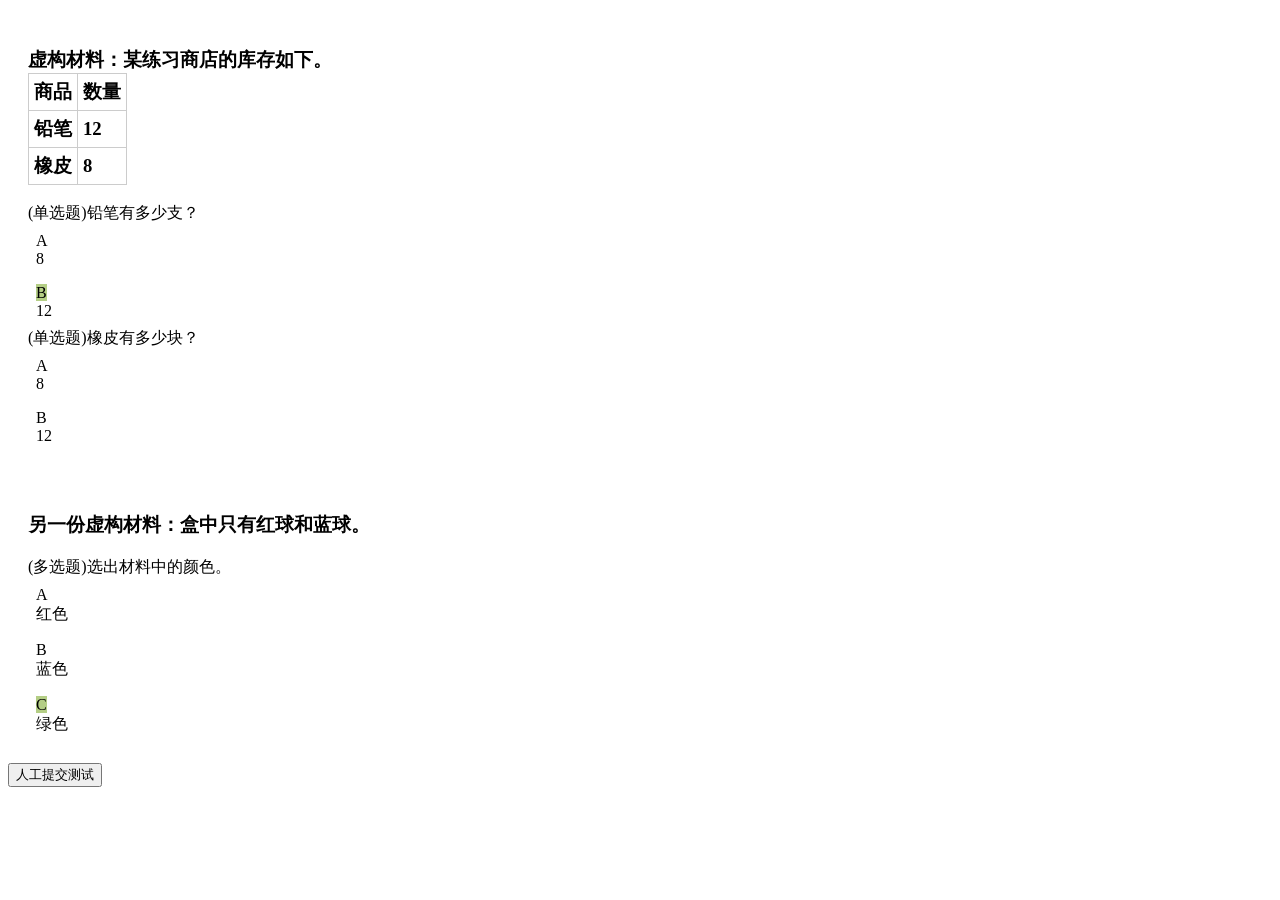
<file: fixtures/chaoxing_combined.html>
<!doctype html><html lang="zh-CN"><meta charset="utf-8"><title>组合题本地适配测试</title>
<style>.questionLi{padding:20px}.hoverDiv{padding:8px;cursor:pointer}.check_answer,.check_answer_dx{background:#b4ce85}table{border-collapse:collapse}td{border:1px solid #ccc;padding:5px}</style>
<form onsubmit="event.preventDefault();window.submitCount++">
<div class="questionLi" id="material-one">
  <h3 class="mark_name">虚构材料：某练习商店的库存如下。<br><table><tr><td>商品</td><td>数量</td></tr><tr><td>铅笔</td><td>12</td></tr><tr><td>橡皮</td><td>8</td></tr></table></h3>
  <div class="readComprehensionQues">
    <div class="reading_answer" itemid="sub-one" qtype="0">
      <div class="reader_answer_tit combined-tit"><span class="read_type">(单选题)</span>铅笔有多少支？</div>
      <div class="stem_answer">
        <div class="clearfix hoverDiv workTextWrap" onclick="addChoice(this)"><span class="num_option">A</span><div class="answer_p">8</div></div>
        <div class="clearfix hoverDiv workTextWrap" onclick="addChoice(this)"><span class="num_option check_answer">B</span><div class="answer_p">12</div></div>
      </div>
    </div>
    <div class="reading_answer" itemid="sub-two" qtype="0">
      <div class="reader_answer_tit combined-tit"><span class="read_type">(单选题)</span>橡皮有多少块？</div>
      <div class="stem_answer">
        <div class="clearfix hoverDiv workTextWrap" onclick="addChoice(this)"><span class="num_option">A</span><div class="answer_p">8</div></div>
        <div class="clearfix hoverDiv workTextWrap" onclick="addChoice(this)"><span class="num_option">B</span><div class="answer_p">12</div></div>
      </div>
    </div>
  </div>
</div>
<div class="questionLi" id="material-two">
  <h3 class="mark_name">另一份虚构材料：盒中只有红球和蓝球。</h3>
  <div class="readComprehensionQues">
    <div class="reading_answer" itemid="sub-one" qtype="1">
      <div class="reader_answer_tit combined-tit"><span class="read_type">(多选题)</span>选出材料中的颜色。</div>
      <div class="stem_answer">
        <div class="clearfix hoverDiv workTextWrap" onclick="addMultipleChoice(this)"><span class="num_option_dx">A</span><div class="answer_p">红色</div></div>
        <div class="clearfix hoverDiv workTextWrap" onclick="addMultipleChoice(this)"><span class="num_option_dx">B</span><div class="answer_p">蓝色</div></div>
        <div class="clearfix hoverDiv workTextWrap" onclick="addMultipleChoice(this)"><span class="num_option_dx check_answer_dx">C</span><div class="answer_p">绿色</div></div>
      </div>
    </div>
  </div>
</div>
<button type="submit">人工提交测试</button></form>
<script>
window.submitCount=0;window.clickCount=0;
function addChoice(element){
 window.clickCount++;const marker=element.querySelector('.num_option');
 if(marker.classList.contains('check_answer')){marker.classList.remove('check_answer');element.setAttribute('aria-checked','false');return;}
 for(const option of element.parentElement.children){option.querySelector('.num_option').classList.remove('check_answer');option.setAttribute('aria-checked','false');}
 marker.classList.add('check_answer');element.setAttribute('aria-checked','true');
}
function addMultipleChoice(element){window.clickCount++;const marker=element.querySelector('.num_option_dx');marker.classList.toggle('check_answer_dx');element.setAttribute('aria-checked',String(marker.classList.contains('check_answer_dx')));}
</script></html>
</file>
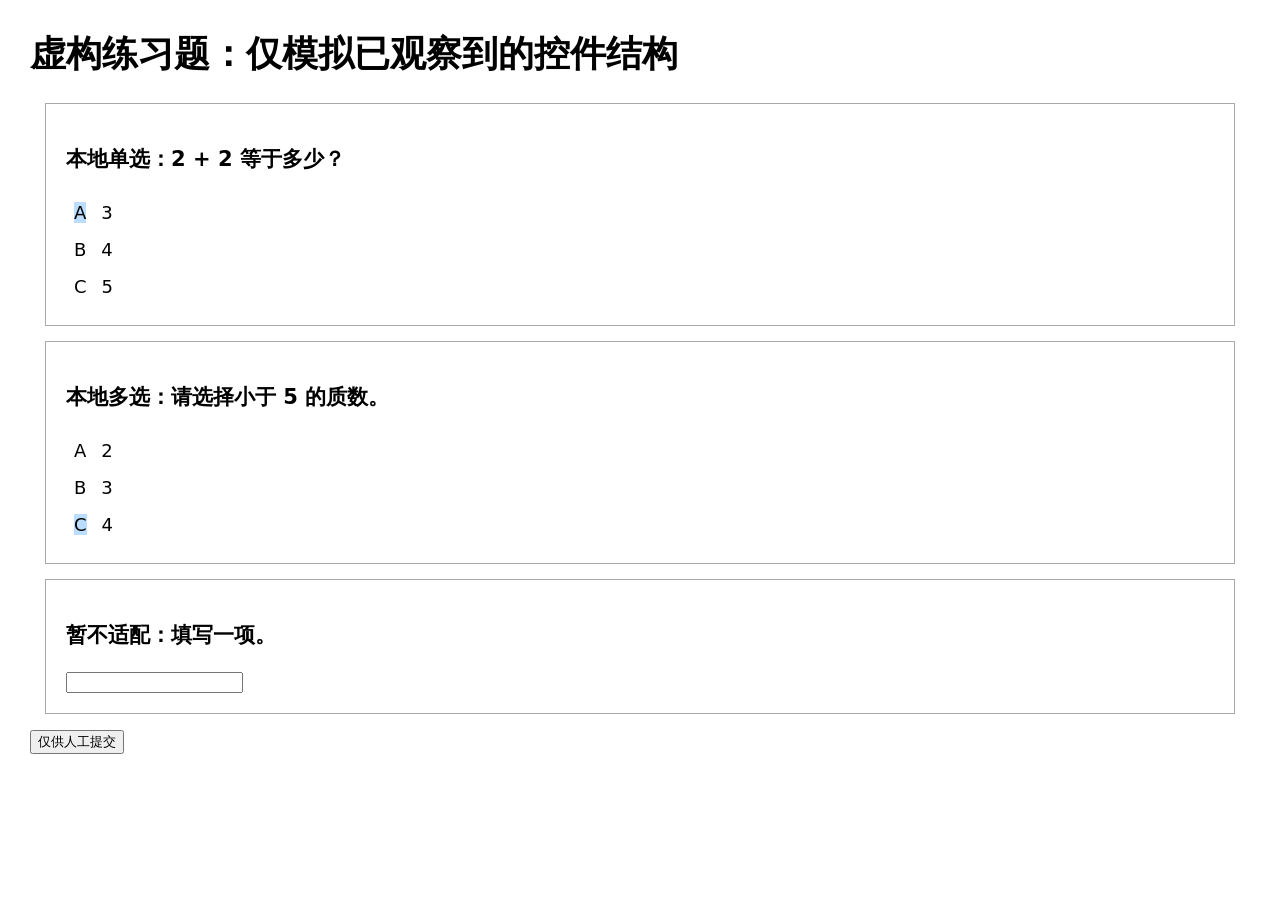
<file: fixtures/chaoxing_work.html>
<!doctype html><html lang="zh-CN"><meta charset="utf-8"><title>超星结构本地回归样例</title>
<link rel="icon" href="data:,">
<style>body{font:18px system-ui;margin:30px}.questionLi{padding:20px;border:1px solid #aaa;margin:15px}
.answerBg{padding:8px;cursor:pointer}.num_option,.num_option_dx{display:inline-block;margin-right:15px}
.answer_p{display:inline-block}.check_answer,.check_answer_dx{background:#bdf}</style>
<h1>虚构练习题：仅模拟已观察到的控件结构</h1>
<form onsubmit="event.preventDefault();window.submitCount++">
<div id="fixture-single" class="questionLi padBom50 fontLabel singleQuesId" role="option">
<h3 class="mark_name" aria-hidden="true">本地单选：2 + 2 等于多少？</h3>
<div class="stem_answer qtDetail">
<div class="answerBg clearfix workTextWrap" role="radio" onclick="addChoice(this,'fixture-single','A')">
<span aria-hidden="true" class="num_option fl check_answer">A</span><div class="answer_p" aria-hidden="true">3</div></div>
<div class="answerBg clearfix workTextWrap" role="radio" onclick="addChoice(this,'fixture-single','B')">
<span aria-hidden="true" class="num_option fl">B</span><div class="answer_p" aria-hidden="true">4</div></div>
<div class="answerBg clearfix workTextWrap" role="radio" onclick="addChoice(this,'fixture-single','C')">
<span aria-hidden="true" class="num_option fl">C</span><div class="answer_p" aria-hidden="true">5</div></div>
</div></div>
<div id="fixture-multiple" class="questionLi" role="option">
<h3 class="mark_name" aria-hidden="true">本地多选：请选择小于 5 的质数。</h3>
<div class="stem_answer qtDetail">
<div class="answerBg clearfix workTextWrap" role="checkbox" onclick="addMultipleChoice(this,'fixture-multiple','A')">
<span aria-hidden="true" class="num_option_dx fl">A</span><div class="answer_p" aria-hidden="true">2</div></div>
<div class="answerBg clearfix workTextWrap" role="checkbox" onclick="addMultipleChoice(this,'fixture-multiple','B')">
<span aria-hidden="true" class="num_option_dx fl">B</span><div class="answer_p" aria-hidden="true">3</div></div>
<div class="answerBg clearfix workTextWrap" role="checkbox" onclick="addMultipleChoice(this,'fixture-multiple','C')">
<span aria-hidden="true" class="num_option_dx fl check_answer_dx">C</span><div class="answer_p" aria-hidden="true">4</div></div>
</div></div>
<div id="fixture-blank" class="questionLi"><h3 class="mark_name" aria-hidden="true">暂不适配：填写一项。</h3><input type="text"></div>
<button id="submit" type="submit">仅供人工提交</button>
</form>
<script>
window.submitCount=0;window.clickCount=0;
function addChoice(obj,qid,option){
    window.clickCount++;
    const marker=obj.querySelector('.num_option');
    if(marker.classList.contains('check_answer')){
        marker.classList.remove('check_answer');
    }else{
        obj.closest('.questionLi').querySelectorAll('.num_option').forEach(e=>e.classList.remove('check_answer'));
        marker.classList.add('check_answer');
    }
}
function addMultipleChoice(obj,qid,option){
    window.clickCount++;
    obj.querySelector('.num_option_dx').classList.toggle('check_answer_dx');
}
</script></html>
</file>
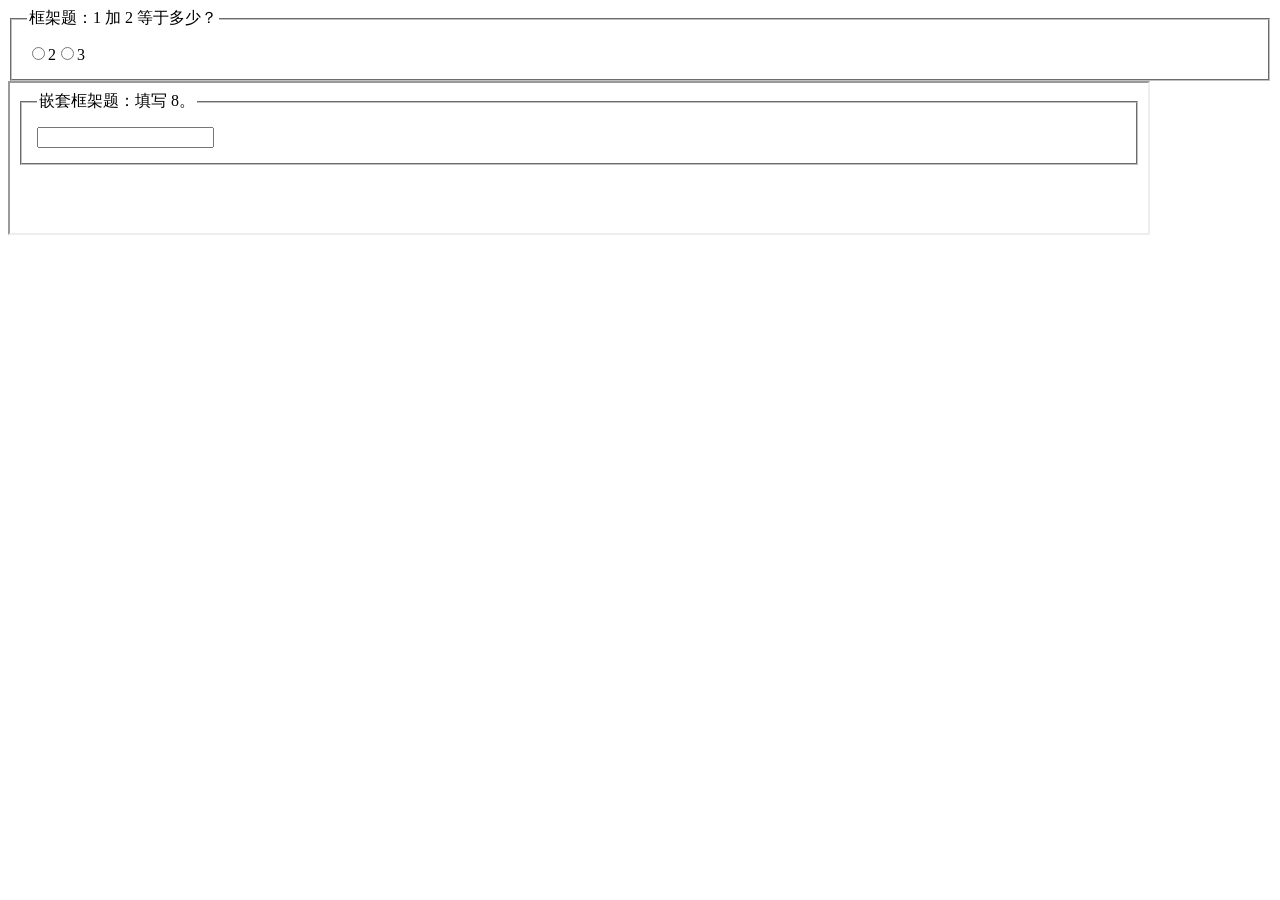
<file: fixtures/frame.html>
<!doctype html><html lang="zh-CN"><meta charset="utf-8">
<style>fieldset{padding:15px}iframe{width:90%;height:150px}</style>
<div id="content"></div>
<script>
if(location.search==='?nested'){
document.querySelector('#content').innerHTML='<fieldset id="nested"><legend>嵌套框架题：填写 8。</legend><input aria-label="答案"></fieldset>';
}else{
document.querySelector('#content').innerHTML='<fieldset id="frame"><legend>框架题：1 加 2 等于多少？</legend><label><input type="radio" name="frame" value="a">2</label><label><input type="radio" name="frame" value="b">3</label></fieldset><iframe src="frame.html?nested" title="嵌套题目"></iframe>';
}
</script></html>
</file>
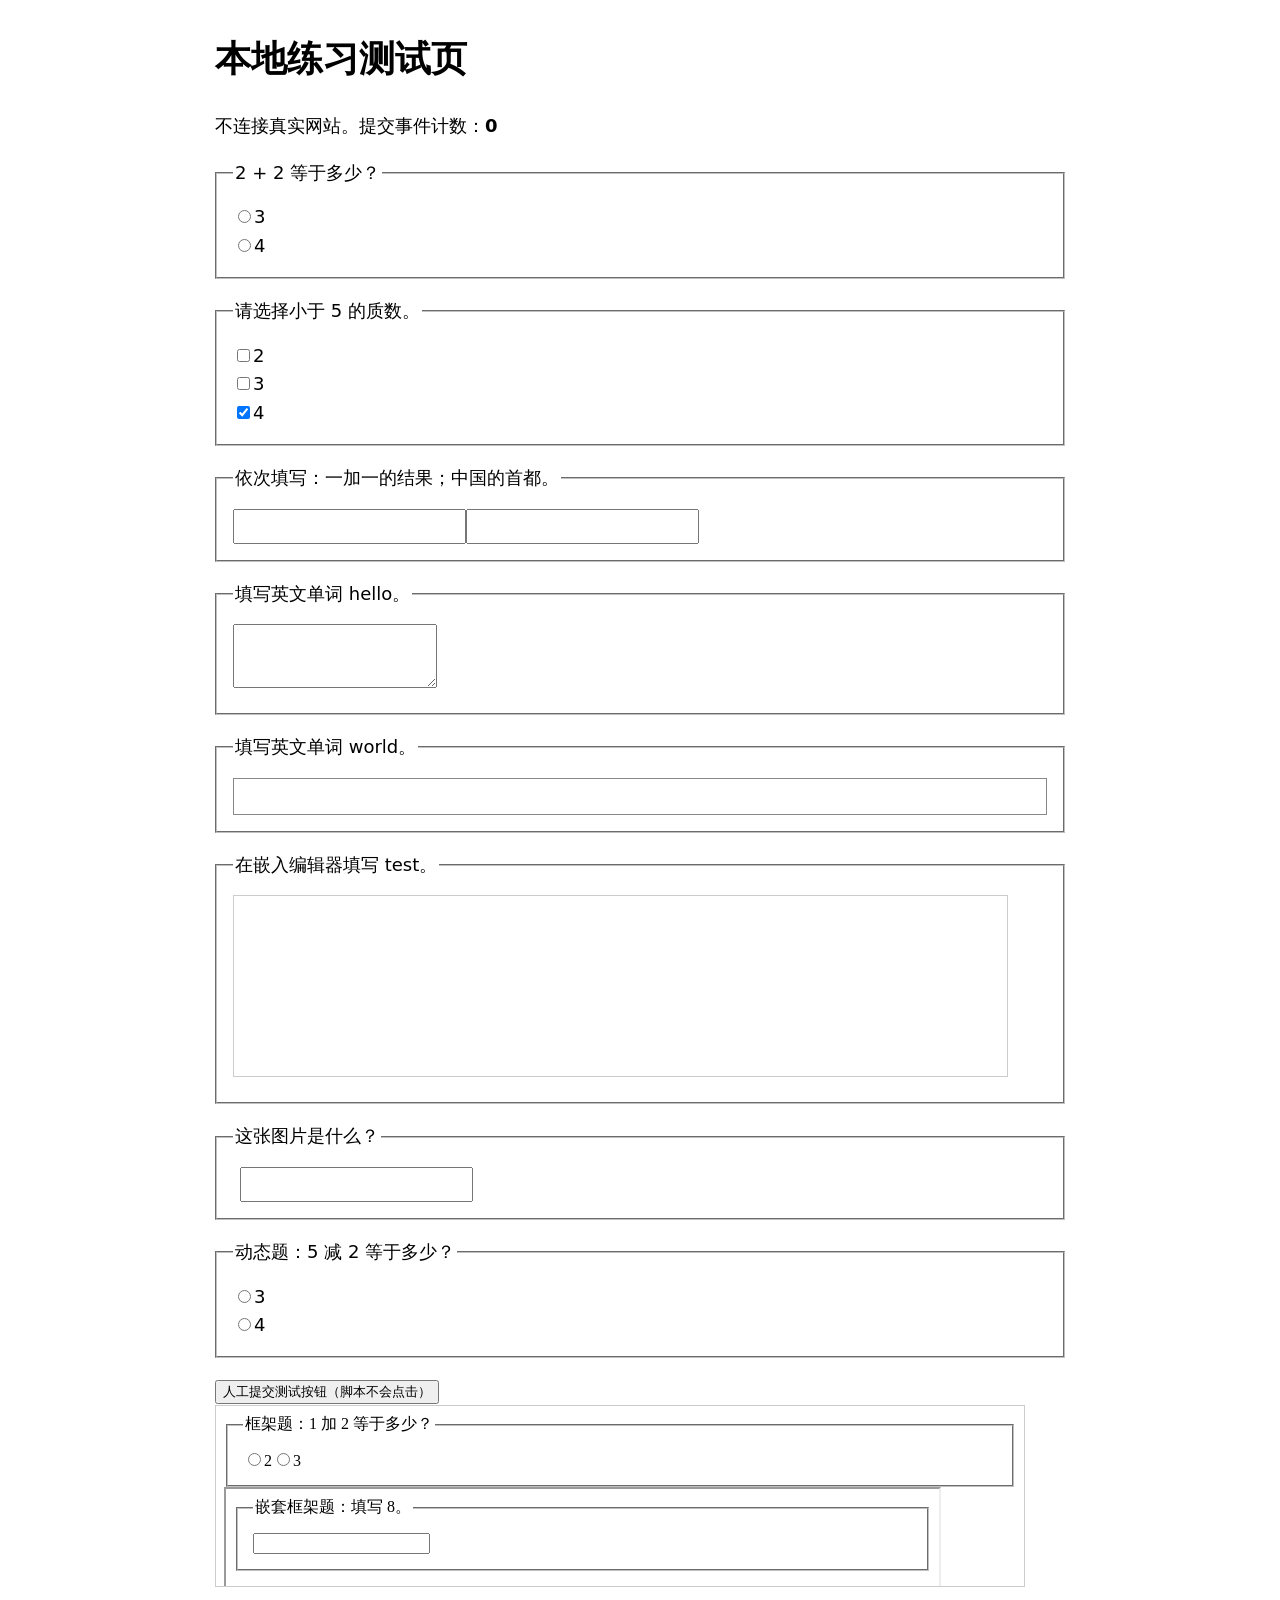
<file: fixtures/practice.html>
<!doctype html>
<html lang="zh-CN"><meta charset="utf-8"><title>本地授权练习测试</title>
<style>
body{max-width:850px;margin:30px auto;font:18px system-ui;line-height:1.6}
fieldset{margin:18px 0;padding:16px}label{display:block}input,textarea,[contenteditable]{font:inherit}
[contenteditable]{border:1px solid #888;min-height:35px}
iframe{width:95%;min-height:180px;border:1px solid #ccc}
</style>
<h1>本地练习测试页</h1>
<p>不连接真实网站。提交事件计数：<strong id="count">0</strong></p>
<form onsubmit="event.preventDefault();window.submitCount++;document.querySelector('#count').textContent=window.submitCount">
<fieldset id="single"><legend>2 + 2 等于多少？</legend>
<label><input type="radio" name="single" value="a">3</label>
<label><input type="radio" name="single" value="b">4</label></fieldset>
<fieldset id="multi"><legend>请选择小于 5 的质数。</legend>
<label><input type="checkbox" value="a">2</label>
<label><input type="checkbox" value="b">3</label>
<label><input type="checkbox" id="multi-c" value="c" checked>4</label></fieldset>
<fieldset id="blanks"><legend>依次填写：一加一的结果；中国的首都。</legend>
<input aria-label="第一空"><input type="text" aria-label="第二空"></fieldset>
<fieldset id="textarea"><legend>填写英文单词 hello。</legend><textarea aria-label="答案"></textarea></fieldset>
<fieldset id="rich"><legend>填写英文单词 world。</legend><div contenteditable="true" aria-label="答案"></div></fieldset>
<fieldset id="editor"><legend>在嵌入编辑器填写 test。</legend><iframe data-blank src="editor.html" title="答案编辑器"></iframe></fieldset>
<fieldset id="image"><legend>这张图片是什么？</legend><img alt="人工处理示例" src="[data-uri]">
<input aria-label="答案"></fieldset>
<div id="dynamic"></div>
<button type="submit" id="submit">人工提交测试按钮（脚本不会点击）</button>
</form>
<iframe src="frame.html" title="题目框架"></iframe>
<script>
window.submitCount=0;
setTimeout(()=>{
document.querySelector('#dynamic').innerHTML='<fieldset id="delayed"><legend>动态题：5 减 2 等于多少？</legend><label><input type="radio" name="delayed" value="a">3</label><label><input type="radio" name="delayed" value="b">4</label></fieldset>';
},100);
</script></html>
</file>
